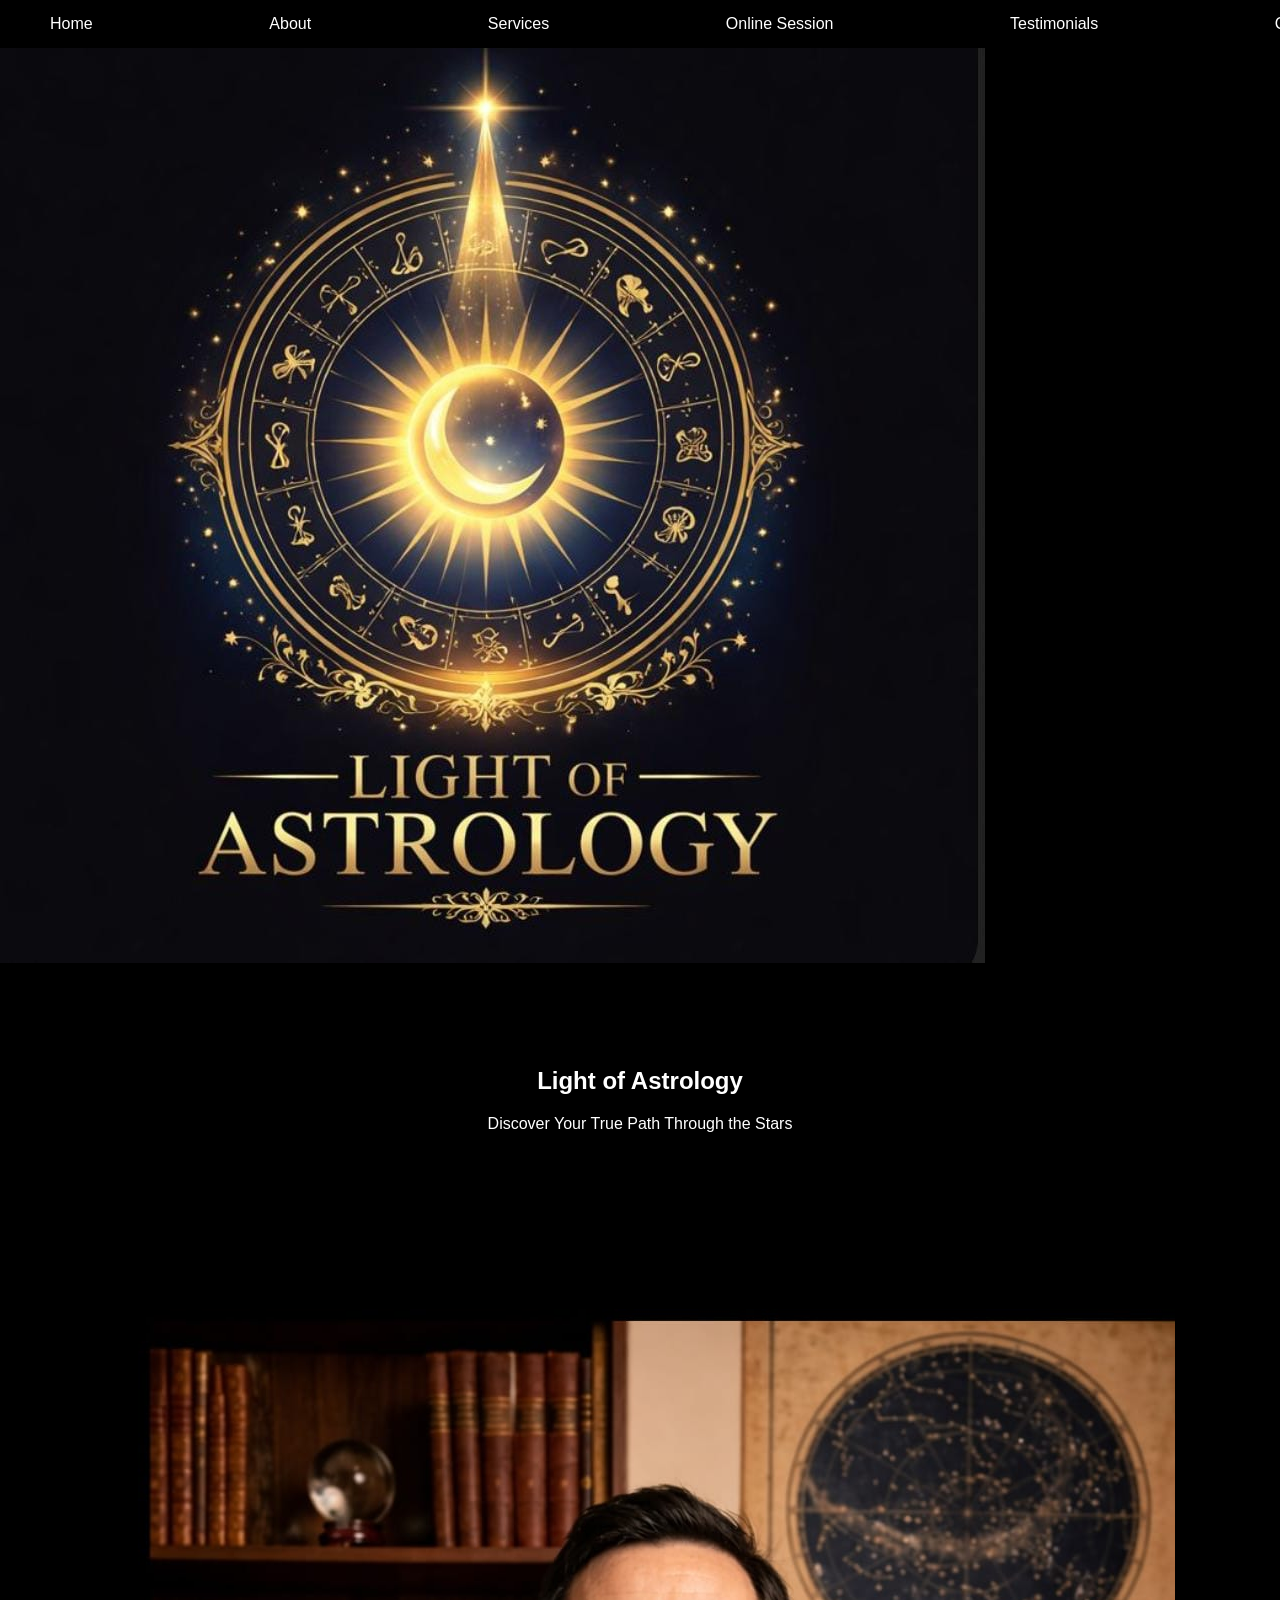
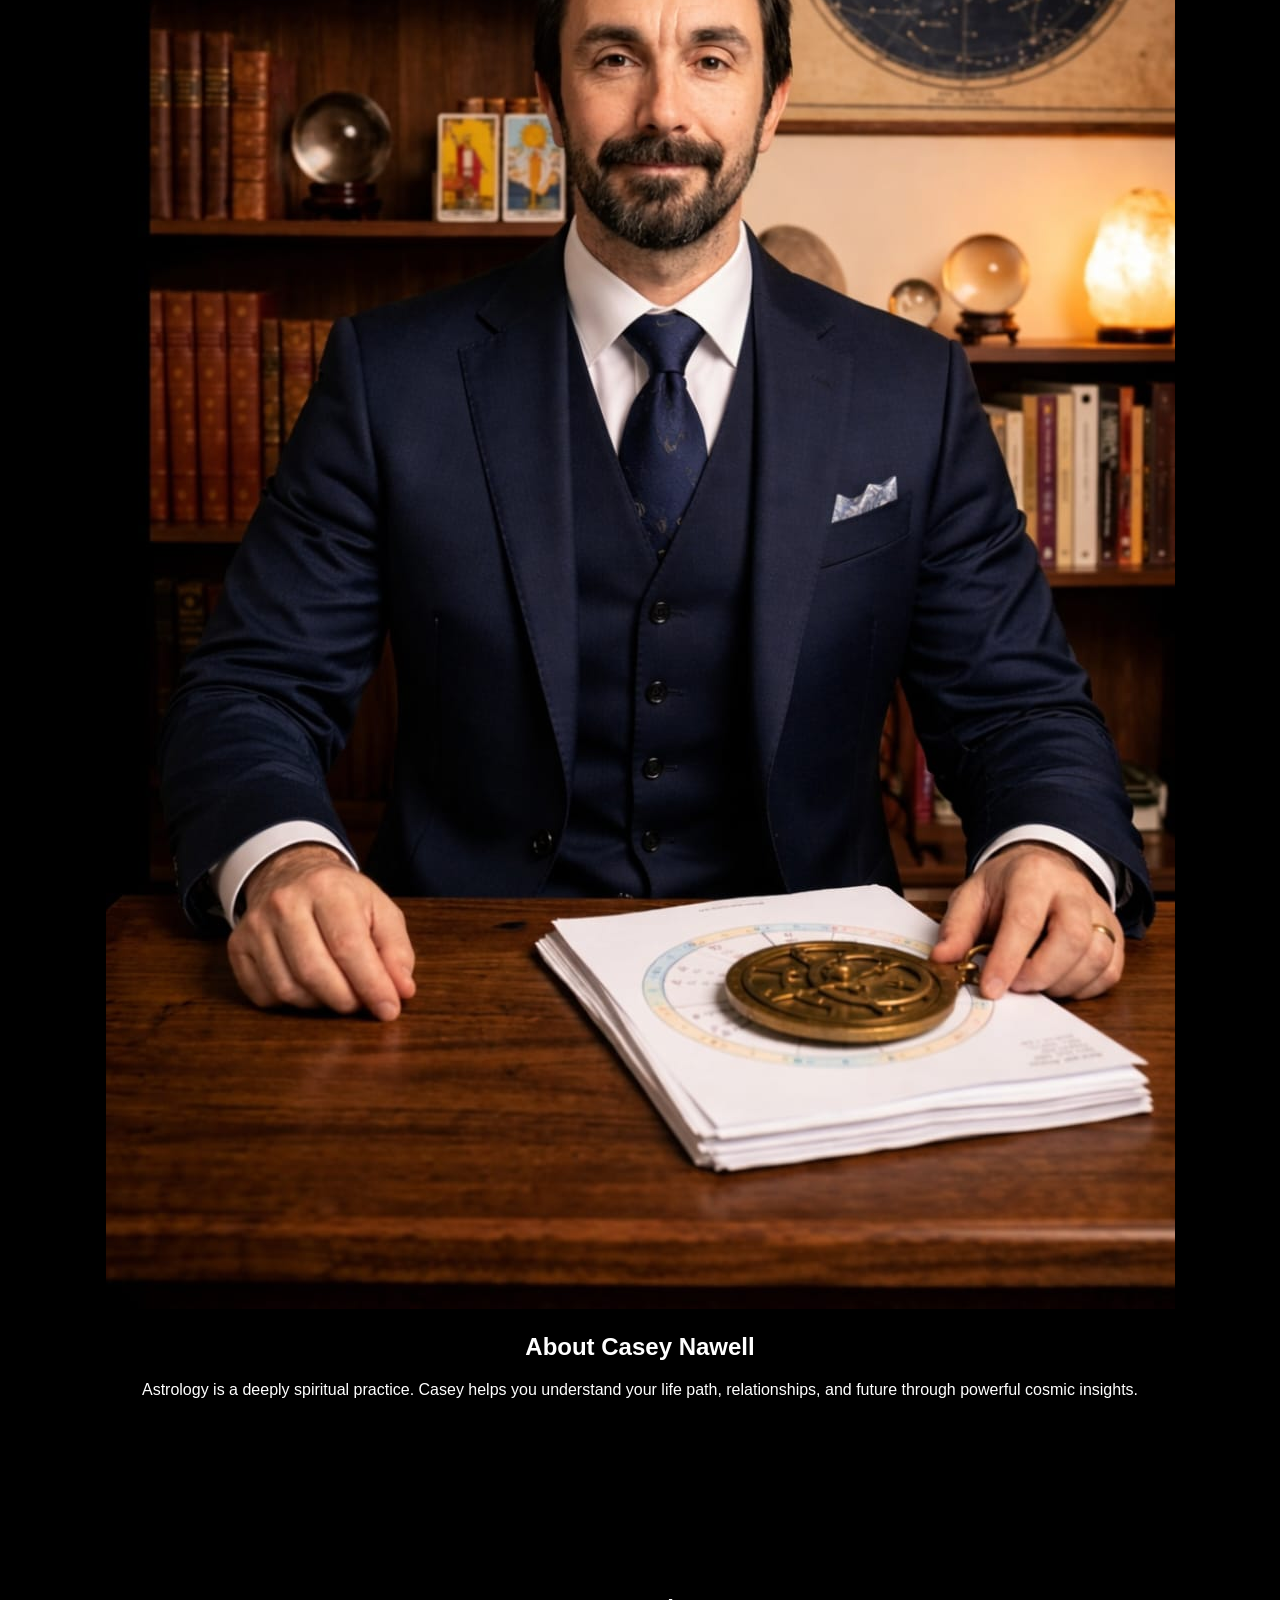
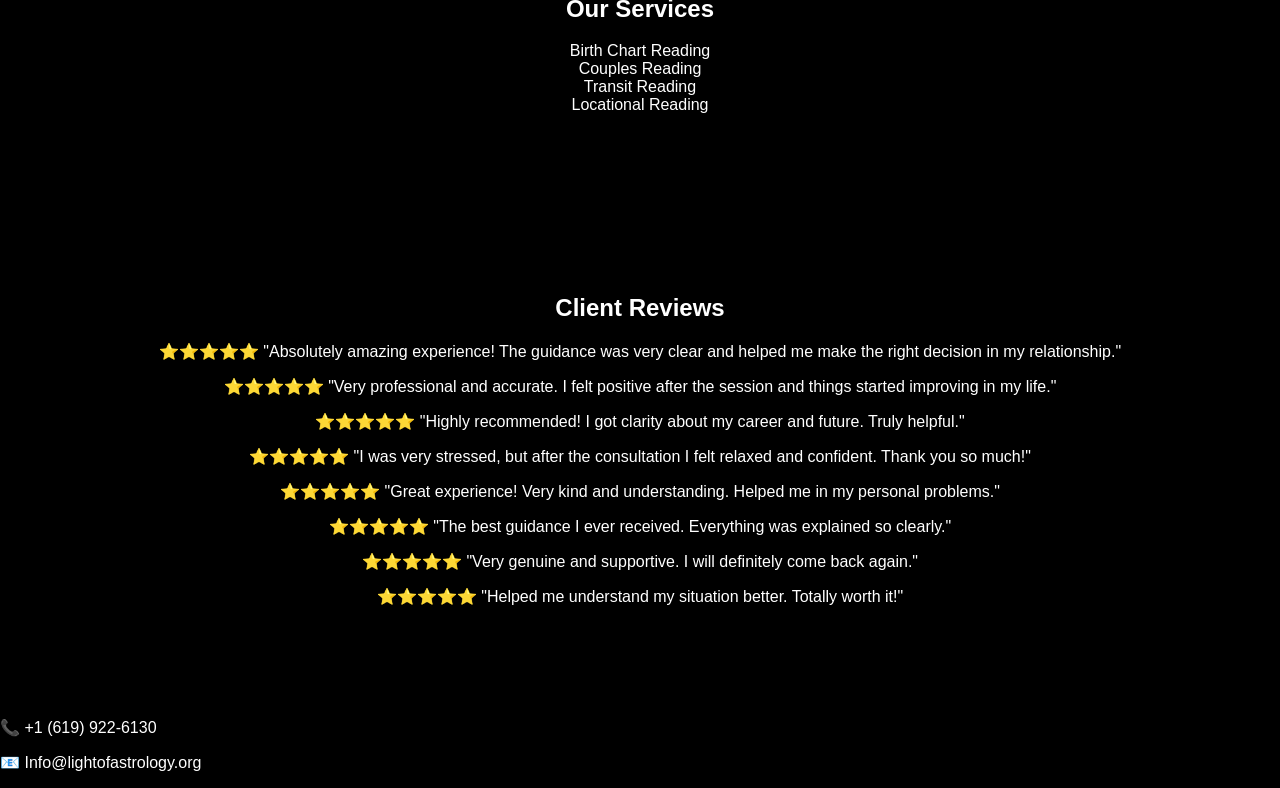
<file: index.html>
<!DOCTYPE html>
<html lang="en">
<head>
<meta charset="UTF-8">
    <meta name="viewport" content="width=device-width, initial-scale=1.0">
<title>Light of Astrology</title>
<link rel="stylesheet" href="style.css">
</head>

<body>

<header>
    <img src="logo.jpg" class="logo">
    <nav>
        <a href="index.html">Home</a>
        <a href="about.html">About</a>
        <a href="services.html">Services</a>
        <a href="session.html">Online Session</a>
        <a href="testimonials.html">Testimonials</a>
        <a href="contact.html">Contact</a>
    </nav>
</header>

<section class="hero">
    <h1>Light of Astrology</h1>
    <p>Discover Your True Path Through the Stars</p>
</section>

<section class="about">
    <img src="casey.jpg">
    <div>
        <h2>About Casey Nawell</h2>
        <p>Astrology is a deeply spiritual practice. Casey helps you understand your life path, relationships, and future through powerful cosmic insights.</p>
    </div>
</section>

<section class="services">
    <h2>Our Services</h2>
    <div class="cards">
        <div>Birth Chart Reading</div>
        <div>Couples Reading</div>
        <div>Transit Reading</div>
        <div>Locational Reading</div>
    </div>
</section>
    <section class="testimonials">
  <h2>Client Reviews</h2>

  <p>⭐️⭐️⭐️⭐️⭐️  
  "Absolutely amazing experience! The guidance was very clear and helped me make the right decision in my relationship."</p>

  <p>⭐️⭐️⭐️⭐️⭐️  
  "Very professional and accurate. I felt positive after the session and things started improving in my life."</p>

  <p>⭐️⭐️⭐️⭐️⭐️  
  "Highly recommended! I got clarity about my career and future. Truly helpful."</p>

  <p>⭐️⭐️⭐️⭐️⭐️  
  "I was very stressed, but after the consultation I felt relaxed and confident. Thank you so much!"</p>

  <p>⭐️⭐️⭐️⭐️⭐️  
  "Great experience! Very kind and understanding. Helped me in my personal problems."</p>

  <p>⭐️⭐️⭐️⭐️⭐️  
  "The best guidance I ever received. Everything was explained so clearly."</p>

  <p>⭐️⭐️⭐️⭐️⭐️  
  "Very genuine and supportive. I will definitely come back again."</p>

  <p>⭐️⭐️⭐️⭐️⭐️  
  "Helped me understand my situation better. Totally worth it!"</p>

</section>

<footer>
    <p>📞 +1 (619) 922-6130</p>
    <p>📧 Info@lightofastrology.org</p>
</footer>

</body>
</html>
</file>
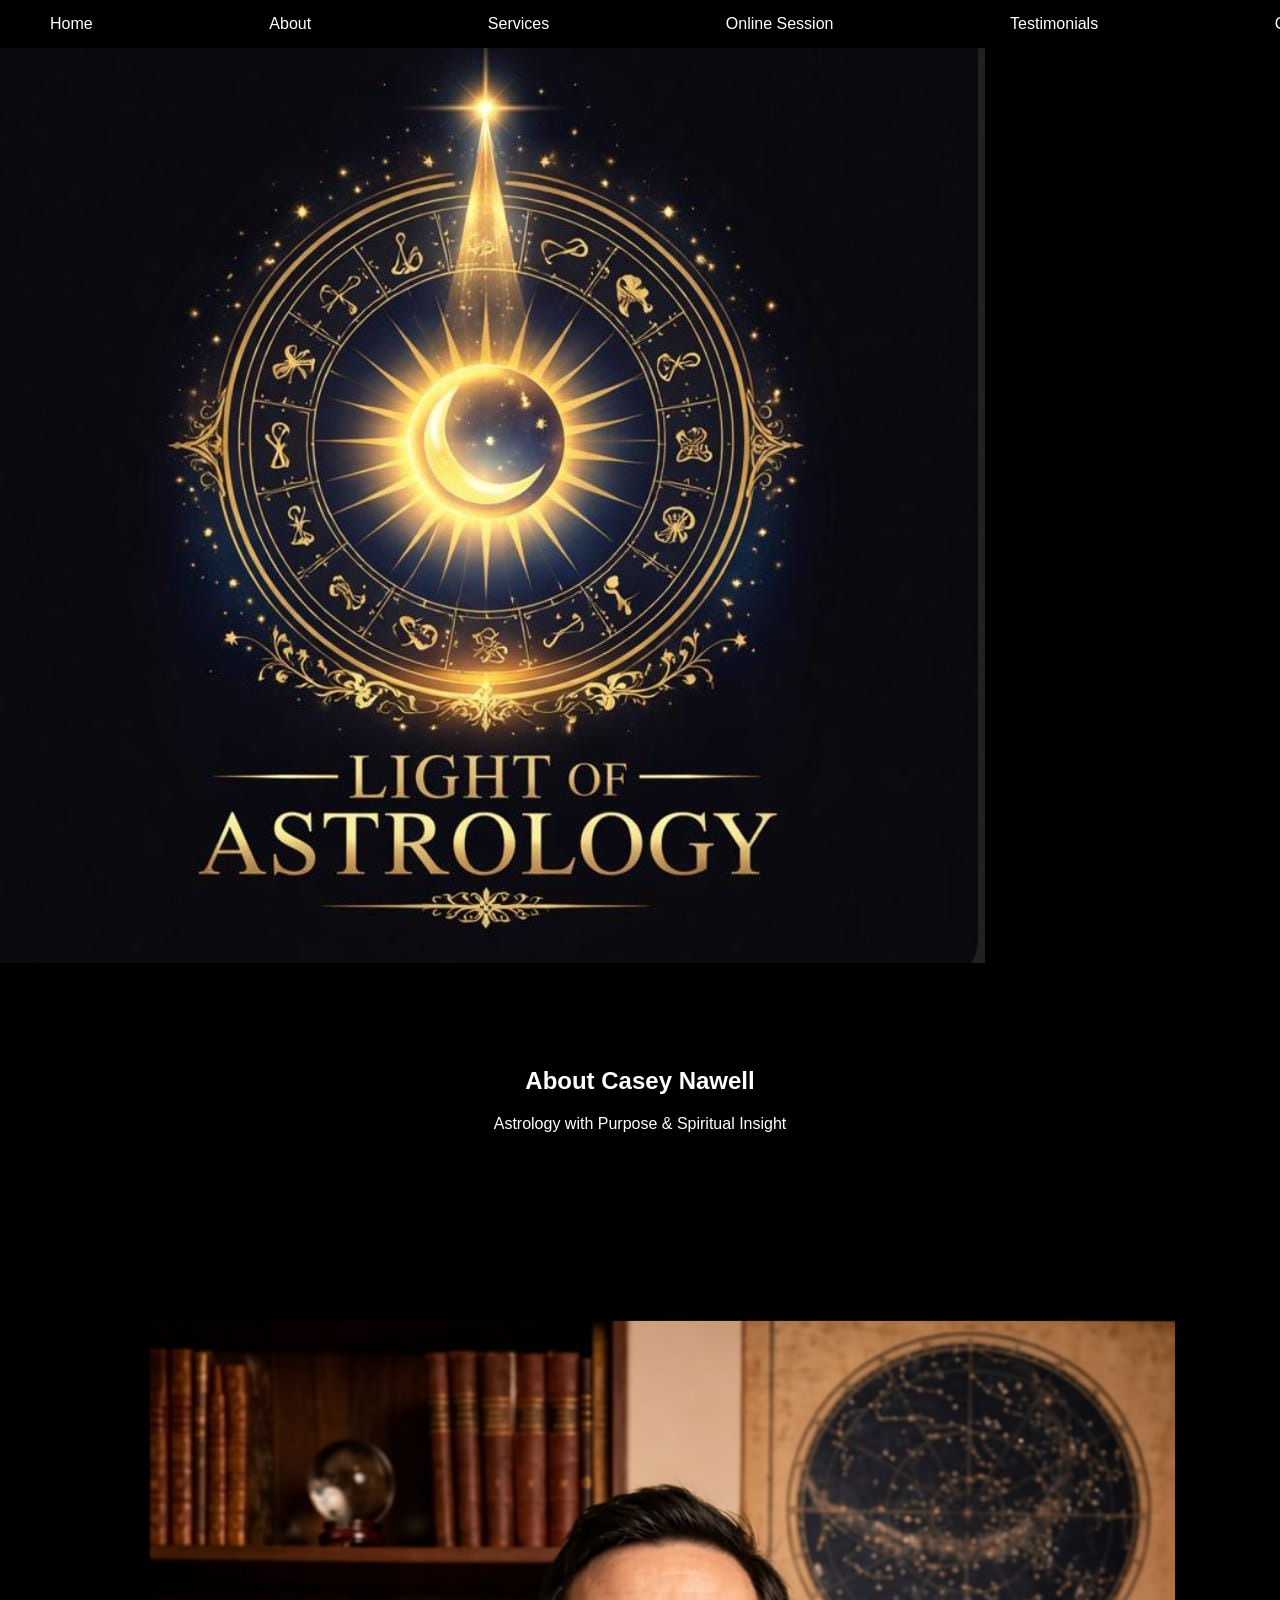
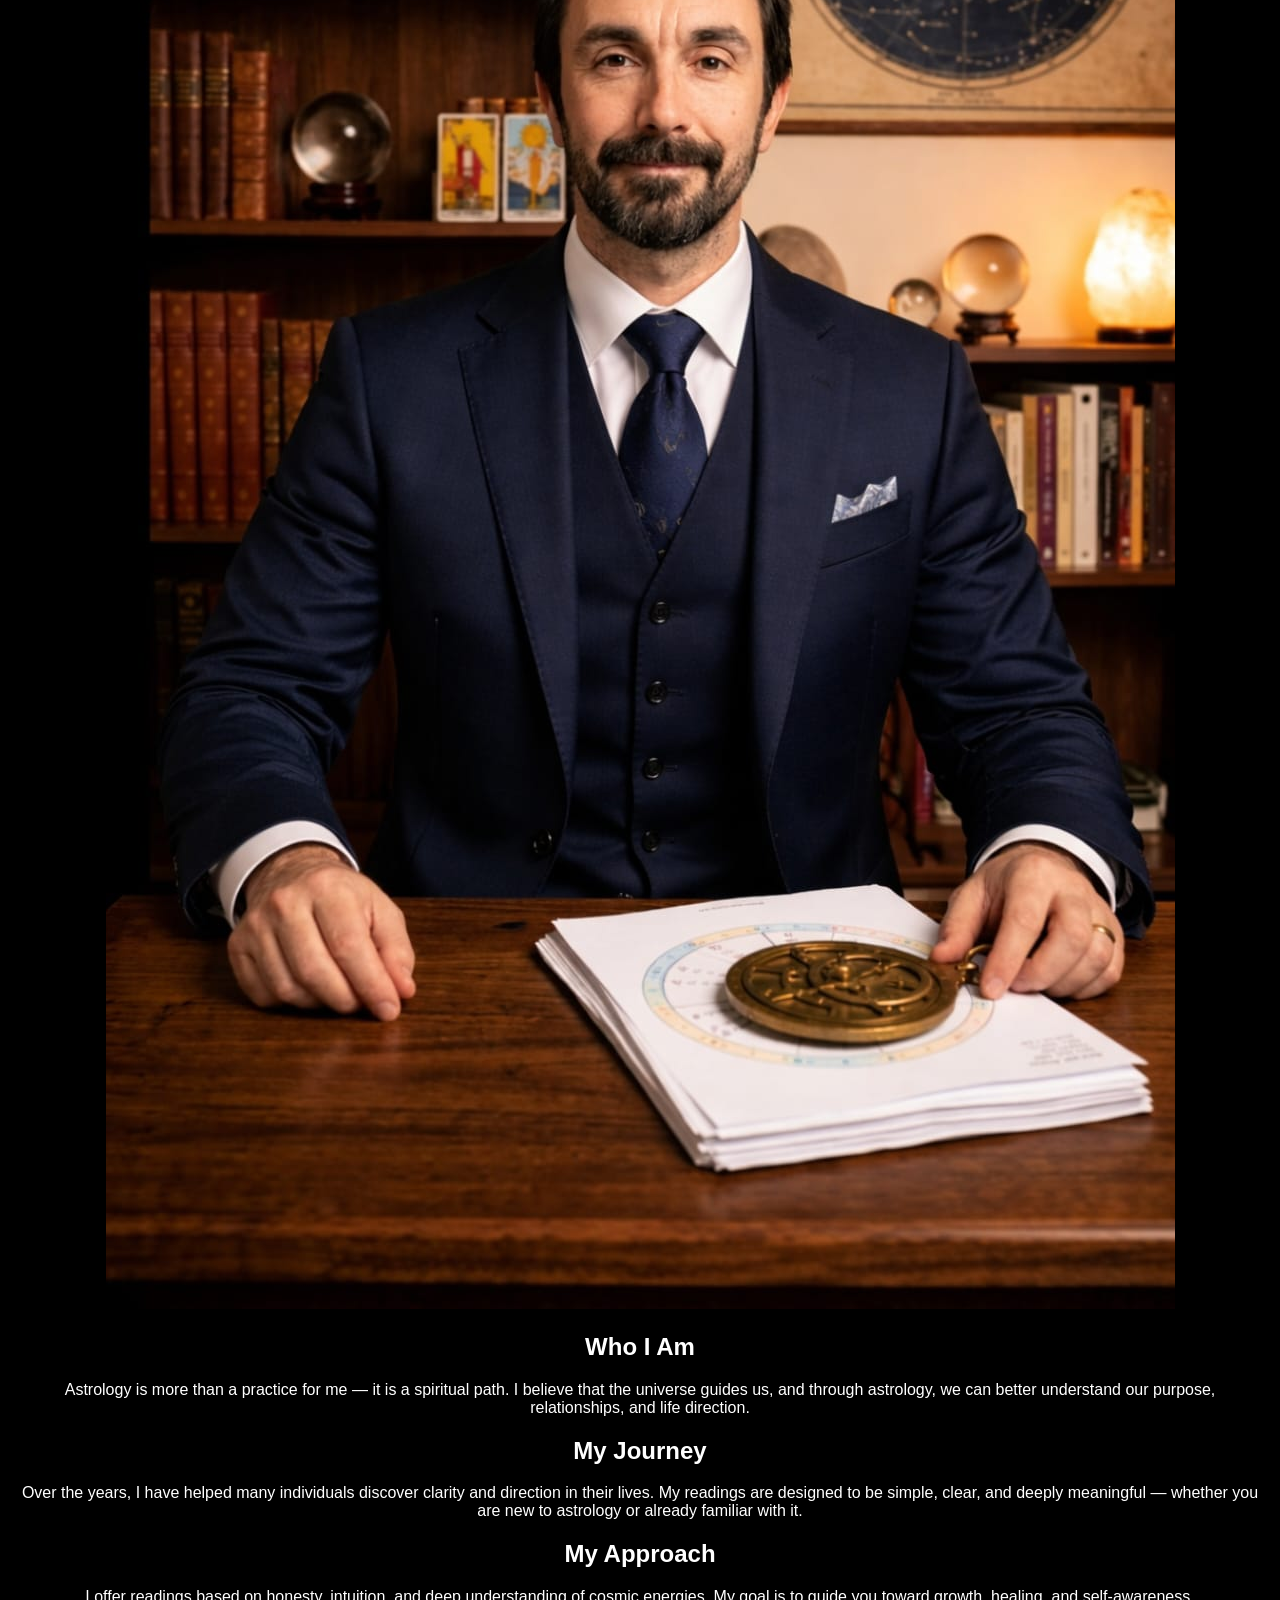
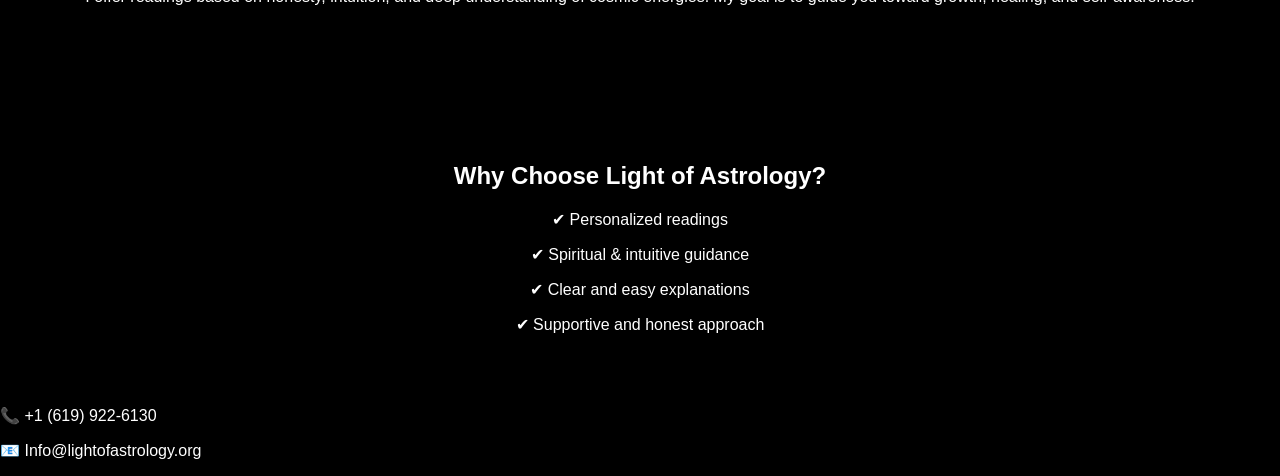
<file: about.html>
<!DOCTYPE html>
<html lang="en">
<head>
<meta charset="UTF-8">
<title>About - Light of Astrology</title>
<link rel="stylesheet" href="style.css">
</head>

<body>

<header>
    <img src="logo.jpg" class="logo">
    <nav>
        <a href="index.html">Home</a>
        <a href="about.html">About</a>
        <a href="services.html">Services</a>
        <a href="session.html">Online Session</a>
        <a href="testimonials.html">Testimonials</a>
        <a href="contact.html">Contact</a>
    </nav>
</header>

<section class="hero">
    <h1>About Casey Nawell</h1>
    <p>Astrology with Purpose & Spiritual Insight</p>
</section>

<section class="about">

    <img src="casey.jpg">

    <div>
        <h2>Who I Am</h2>
        <p>
        Astrology is more than a practice for me — it is a spiritual path.  
        I believe that the universe guides us, and through astrology, we can better understand our purpose, relationships, and life direction.
        </p>

        <h2>My Journey</h2>
        <p>
        Over the years, I have helped many individuals discover clarity and direction in their lives.  
        My readings are designed to be simple, clear, and deeply meaningful — whether you are new to astrology or already familiar with it.
        </p>

        <h2>My Approach</h2>
        <p>
        I offer readings based on honesty, intuition, and deep understanding of cosmic energies.  
        My goal is to guide you toward growth, healing, and self-awareness.
        </p>
    </div>

</section>

<section style="text-align:center; padding:40px;">
    <h2>Why Choose Light of Astrology?</h2>
    <p>✔ Personalized readings</p>
    <p>✔ Spiritual & intuitive guidance</p>
    <p>✔ Clear and easy explanations</p>
    <p>✔ Supportive and honest approach</p>
</section>

<footer>
    <p>📞 +1 (619) 922-6130</p>
    <p>📧 Info@lightofastrology.org</p>
</footer>

</body>
</html>
</file>
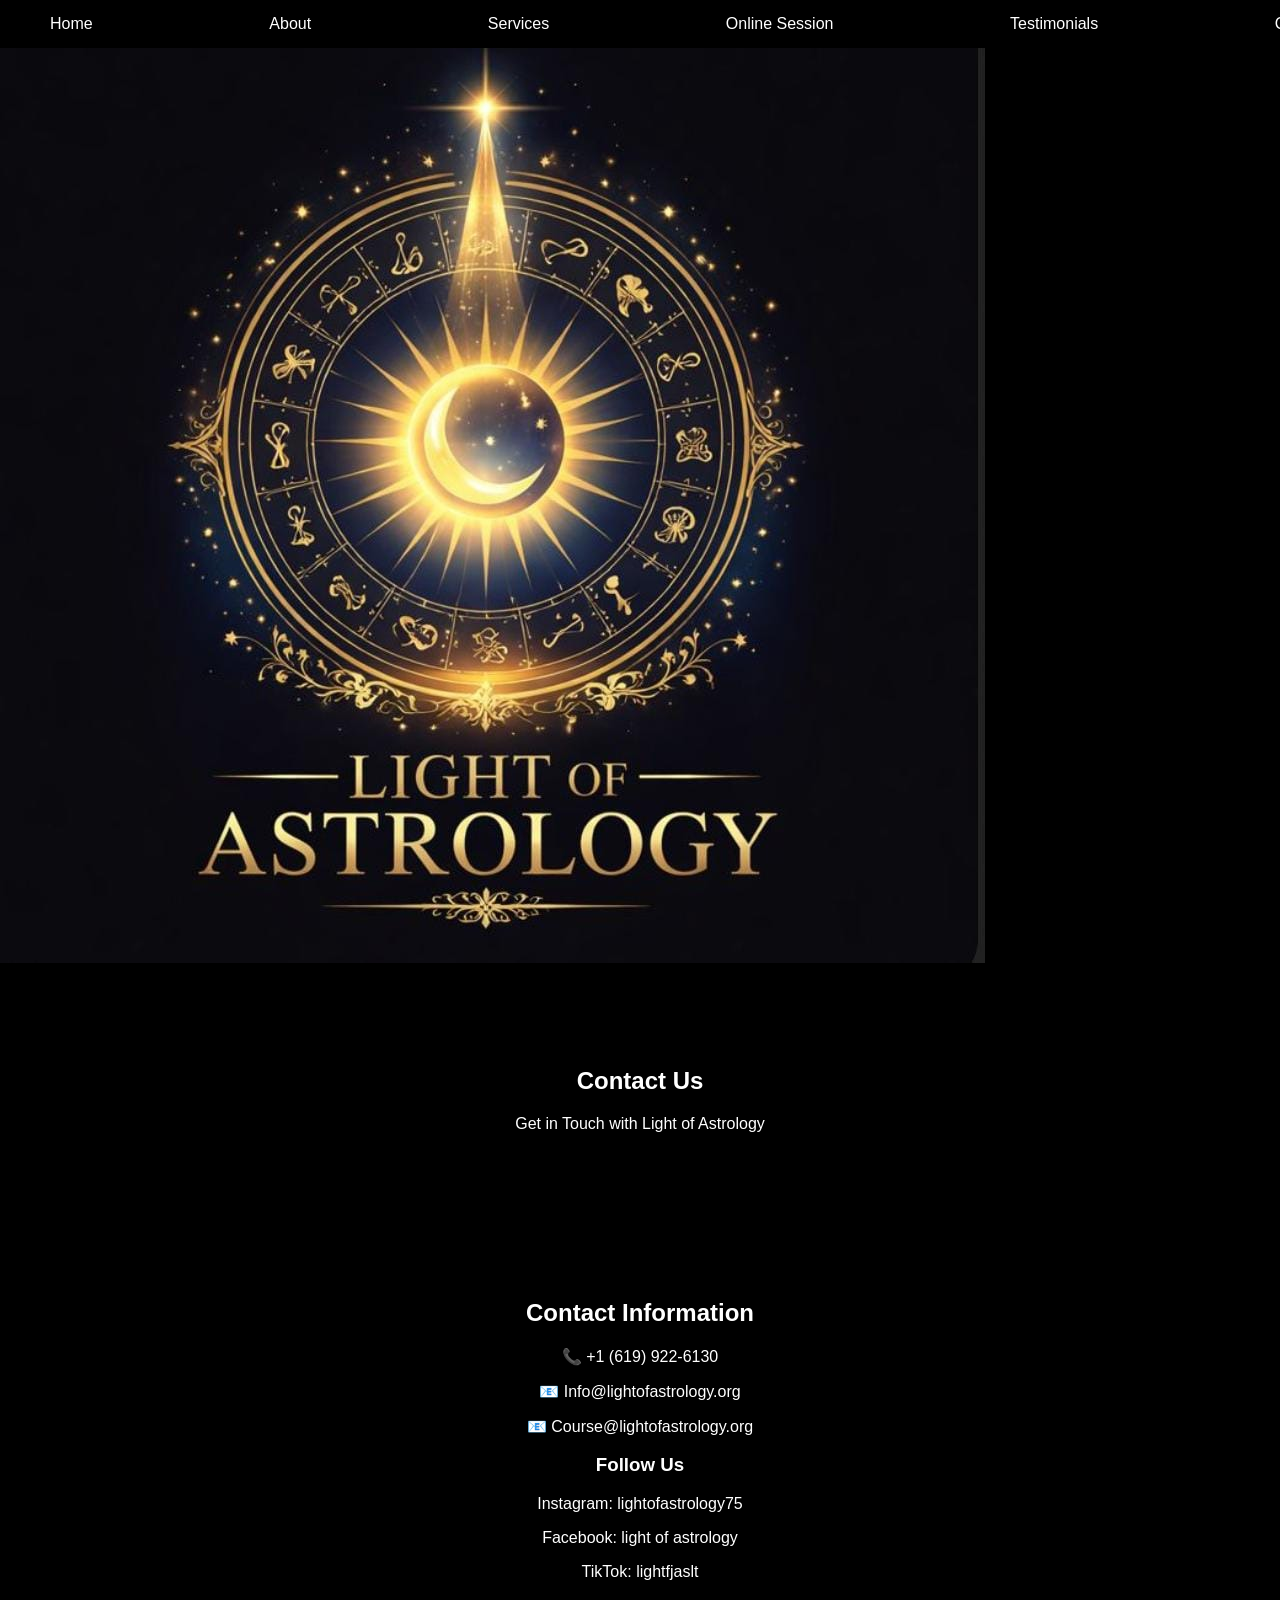
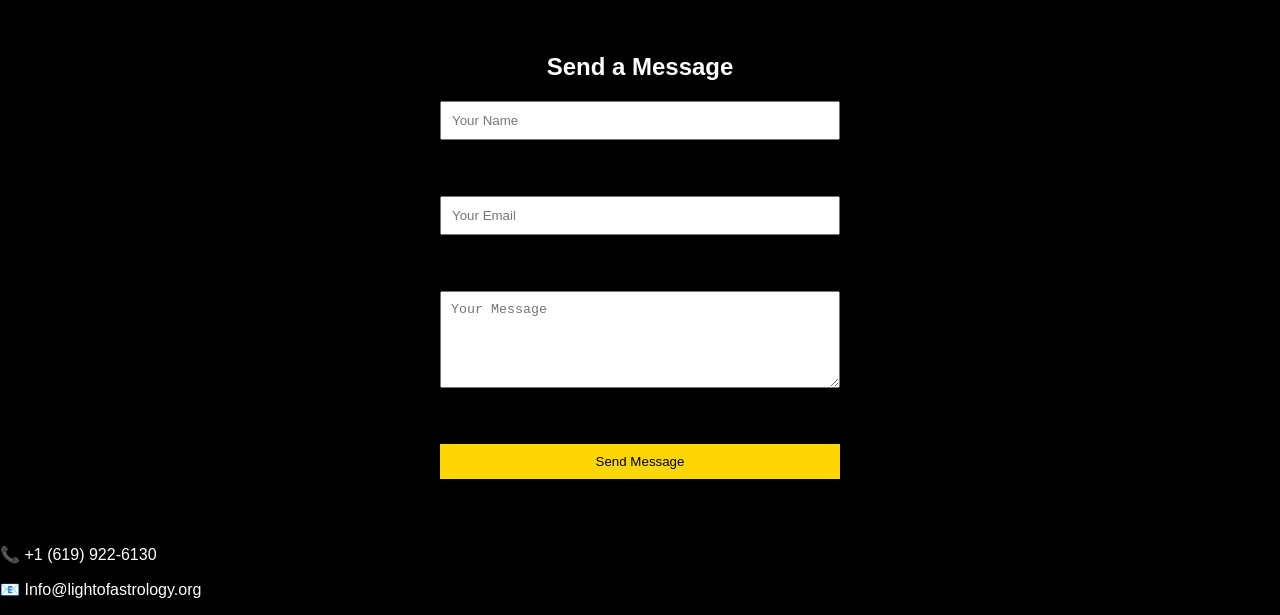
<file: contact.html>
<!DOCTYPE html>
<html lang="en">
<head>
<meta charset="UTF-8">
<title>Contact - Light of Astrology</title>
<link rel="stylesheet" href="style.css">
</head>

<body>

<header>
    <img src="logo.jpg" class="logo">
    <nav>
        <a href="index.html">Home</a>
        <a href="about.html">About</a>
        <a href="services.html">Services</a>
        <a href="session.html">Online Session</a>
        <a href="testimonials.html">Testimonials</a>
        <a href="contact.html">Contact</a>
    </nav>
</header>

<section class="hero">
    <h1>Contact Us</h1>
    <p>Get in Touch with Light of Astrology</p>
</section>

<section style="padding:50px; text-align:center;">

    <h2>Contact Information</h2>
    <p>📞 +1 (619) 922-6130</p>
    <p>📧 Info@lightofastrology.org</p>
    <p>📧 Course@lightofastrology.org</p>

    <h3>Follow Us</h3>
    <p>Instagram: lightofastrology75</p>
    <p>Facebook: light of astrology</p>
    <p>TikTok: lightfjaslt</p>

    <br><br>

    <h2>Send a Message</h2>

    <form>
        <input type="text" placeholder="Your Name" required><br><br>
        <input type="email" placeholder="Your Email" required><br><br>
        <textarea placeholder="Your Message" rows="5" required></textarea><br><br>
        <button type="submit">Send Message</button>
    </form>

</section>

<footer>
    <p>📞 +1 (619) 922-6130</p>
    <p>📧 Info@lightofastrology.org</p>
</footer>

</body>
</html>
</file>
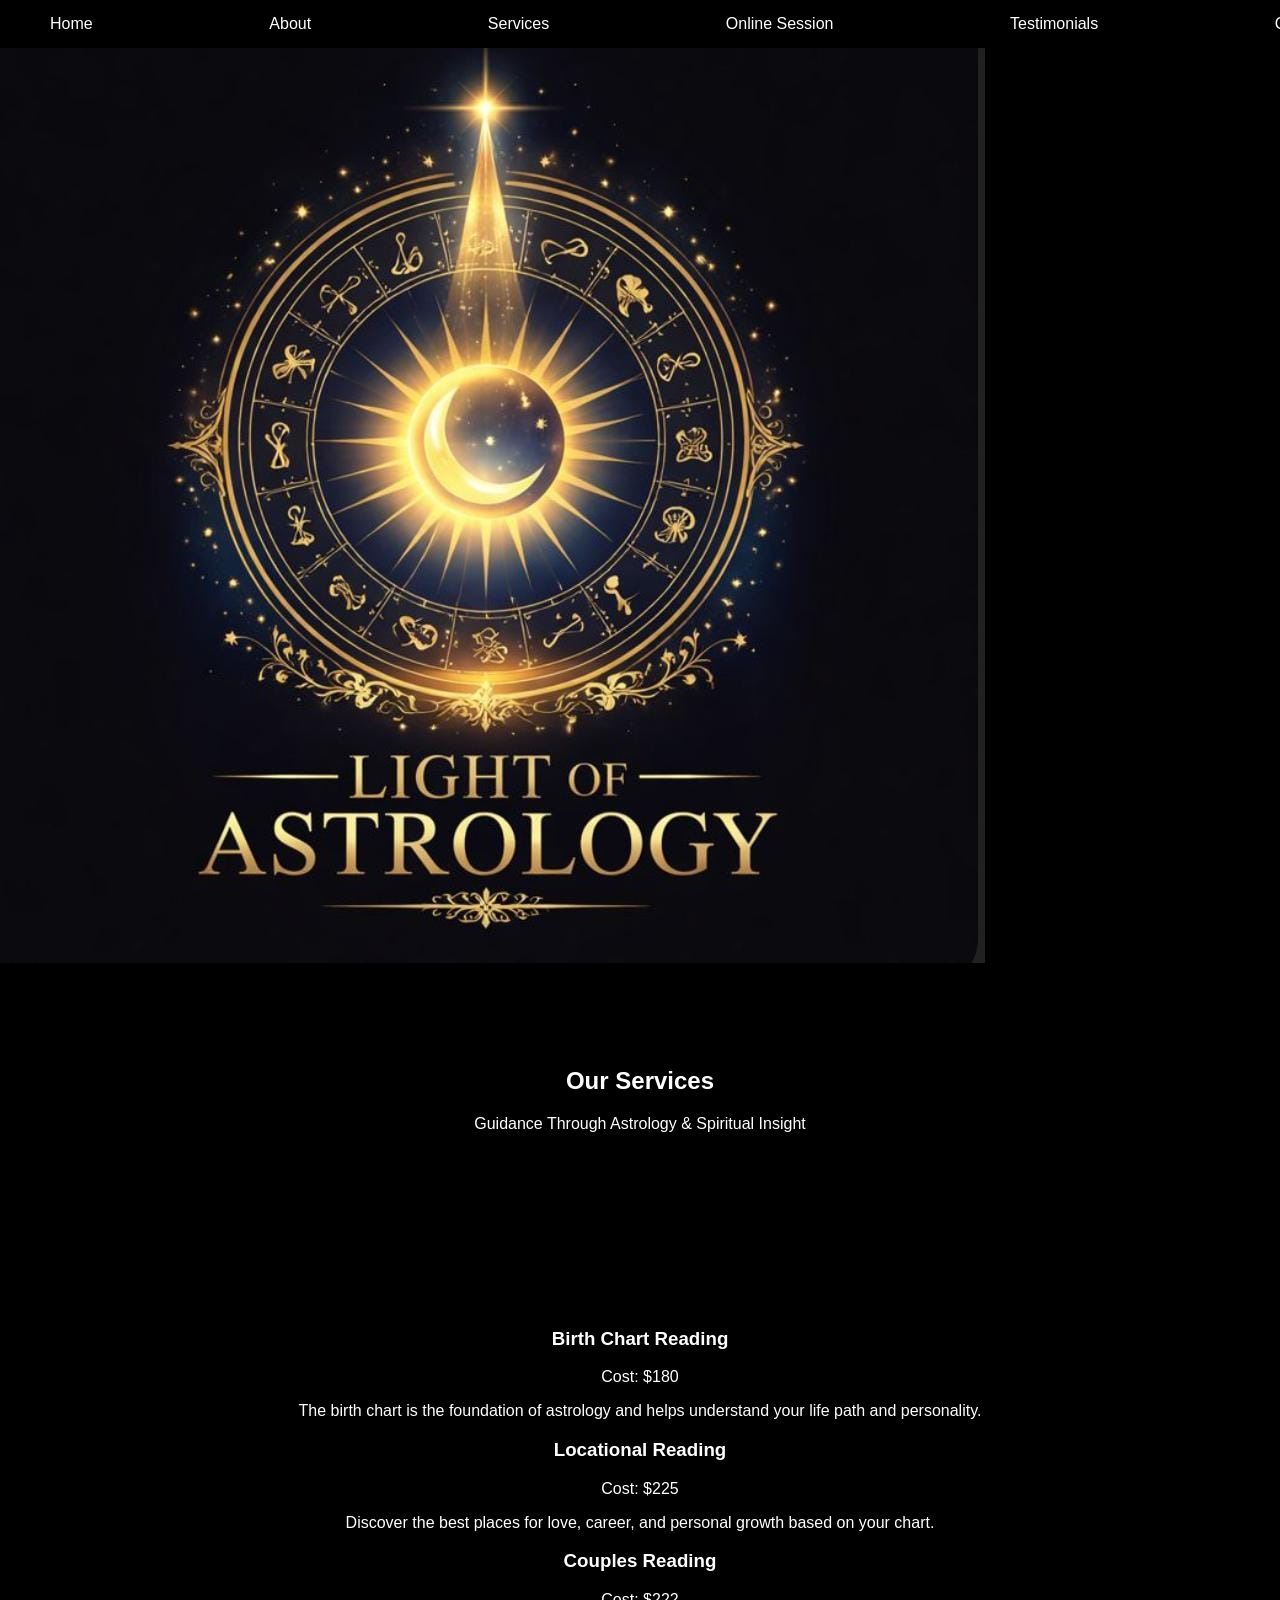
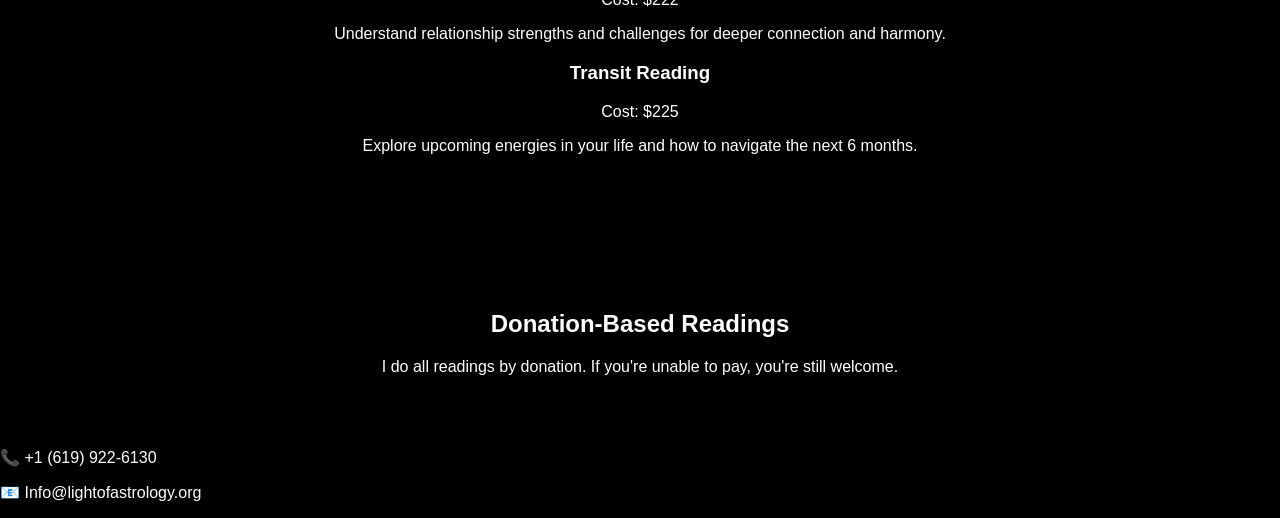
<file: services.html>
<!DOCTYPE html>
<html lang="en">
<head>
<meta charset="UTF-8">
<title>Services - Light of Astrology</title>
<link rel="stylesheet" href="style.css">
</head>

<body>

<header>
    <img src="logo.jpg" class="logo">
    <nav>
        <a href="index.html">Home</a>
        <a href="about.html">About</a>
        <a href="services.html">Services</a>
        <a href="session.html">Online Session</a>
        <a href="testimonials.html">Testimonials</a>
        <a href="contact.html">Contact</a>
    </nav>
</header>

<section class="hero">
    <h1>Our Services</h1>
    <p>Guidance Through Astrology & Spiritual Insight</p>
</section>

<section class="services">

    <div class="cards">

        <div>
            <h3>Birth Chart Reading</h3>
            <p>Cost: $180</p>
            <p>The birth chart is the foundation of astrology and helps understand your life path and personality.</p>
        </div>

        <div>
            <h3>Locational Reading</h3>
            <p>Cost: $225</p>
            <p>Discover the best places for love, career, and personal growth based on your chart.</p>
        </div>

        <div>
            <h3>Couples Reading</h3>
            <p>Cost: $222</p>
            <p>Understand relationship strengths and challenges for deeper connection and harmony.</p>
        </div>

        <div>
            <h3>Transit Reading</h3>
            <p>Cost: $225</p>
            <p>Explore upcoming energies in your life and how to navigate the next 6 months.</p>
        </div>

    </div>

</section>

<section style="text-align:center; padding:40px;">
    <h2>Donation-Based Readings</h2>
    <p>I do all readings by donation. If you're unable to pay, you're still welcome.</p>
</section>

<footer>
    <p>📞 +1 (619) 922-6130</p>
    <p>📧 Info@lightofastrology.org</p>
</footer>

</body>
</html>
</file>
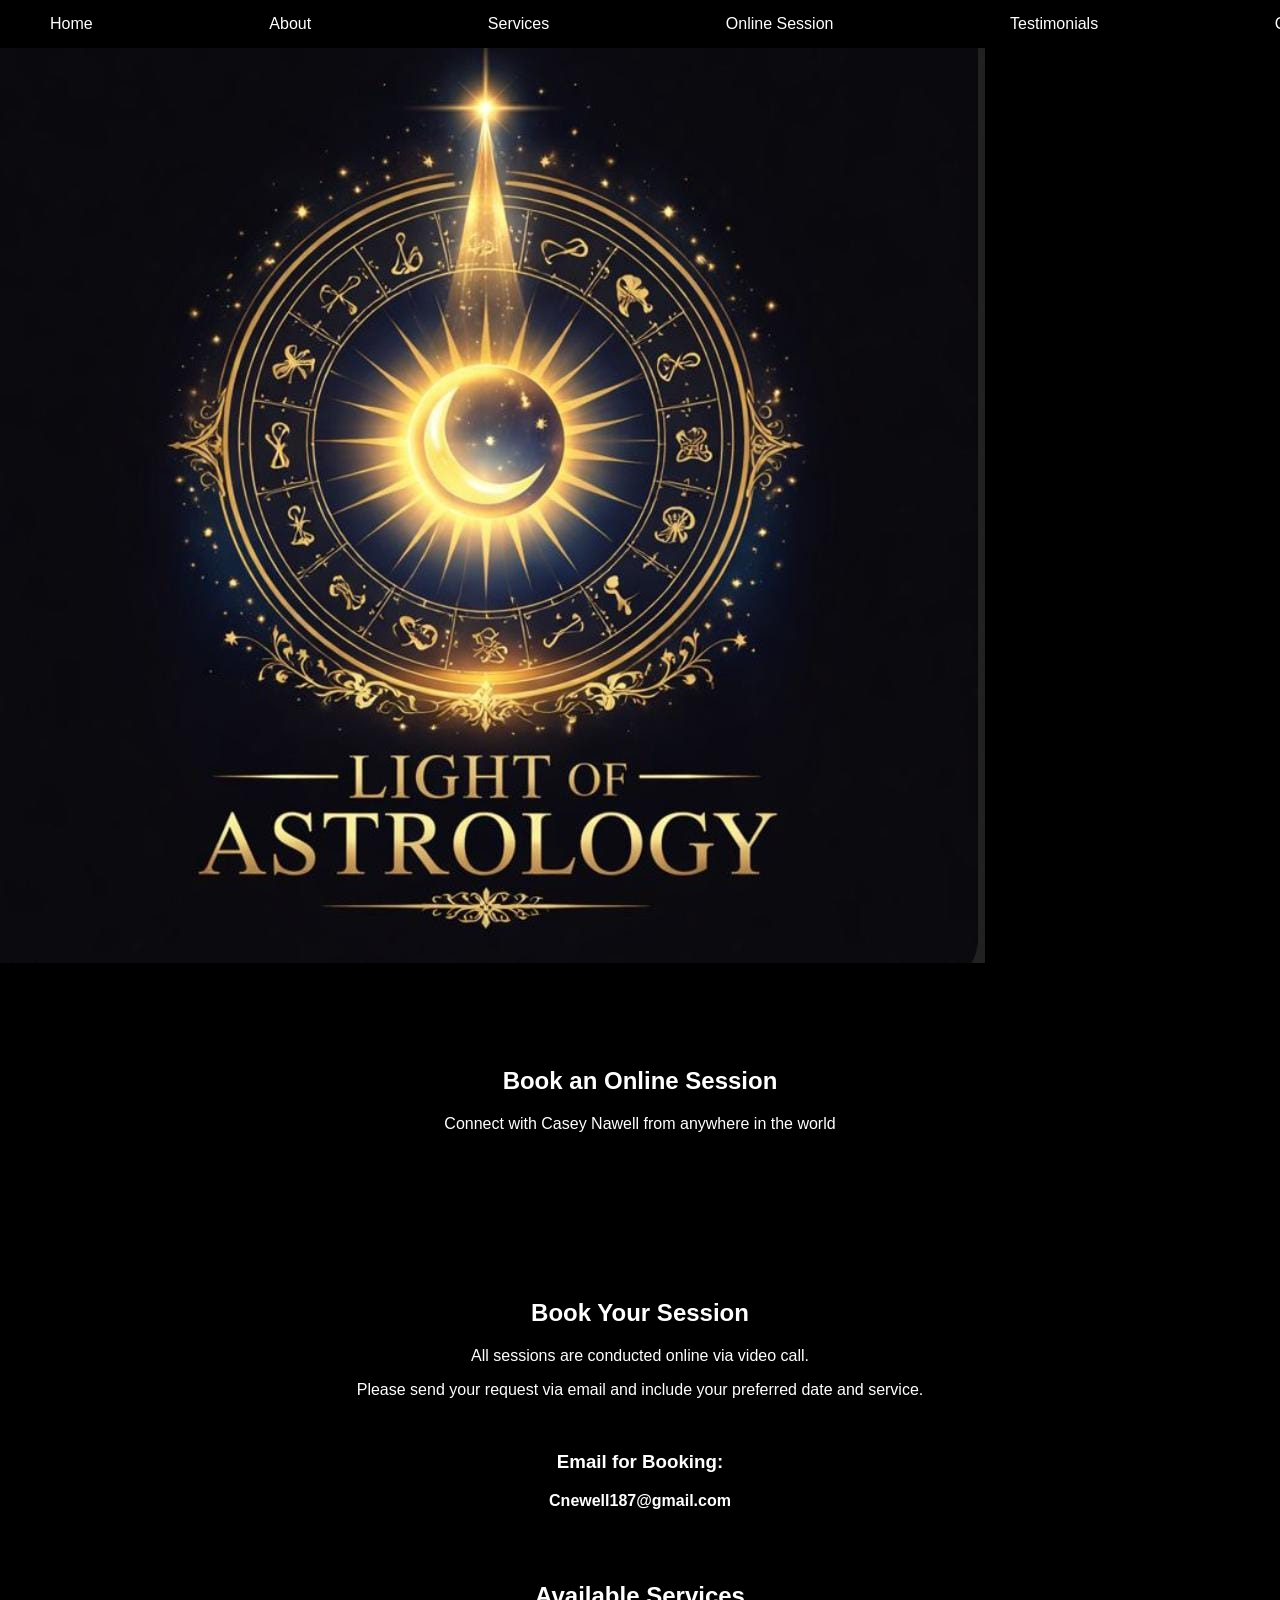
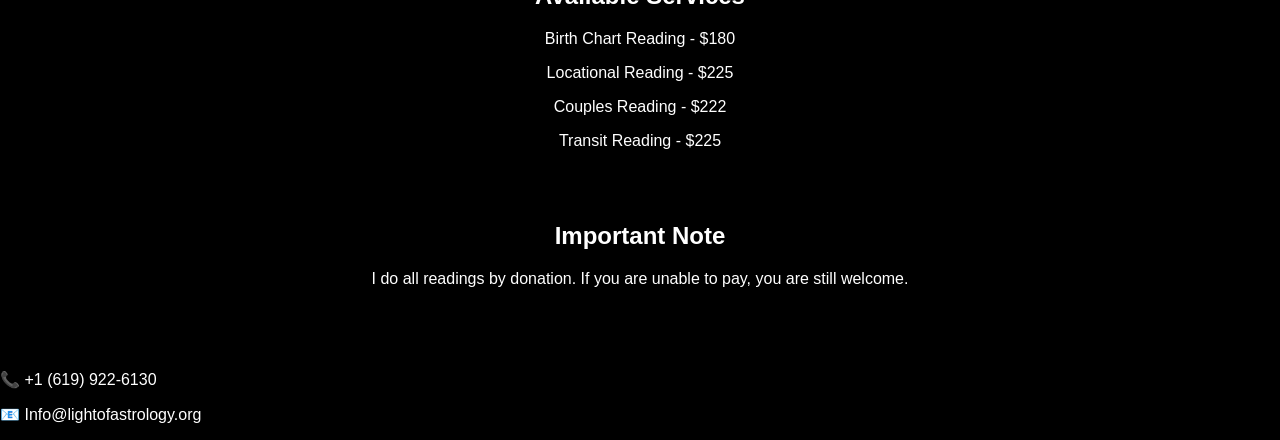
<file: session.html>
<!DOCTYPE html>
<html lang="en">
<head>
<meta charset="UTF-8">
<title>Online Session - Light of Astrology</title>
<link rel="stylesheet" href="style.css">
</head>

<body>

<header>
    <img src="logo.jpg" class="logo">
    <nav>
        <a href="index.html">Home</a>
        <a href="about.html">About</a>
        <a href="services.html">Services</a>
        <a href="session.html">Online Session</a>
        <a href="testimonials.html">Testimonials</a>
        <a href="contact.html">Contact</a>
    </nav>
</header>

<section class="hero">
    <h1>Book an Online Session</h1>
    <p>Connect with Casey Nawell from anywhere in the world</p>
</section>

<section style="text-align:center; padding:50px;">

    <h2>Book Your Session</h2>
    <p>All sessions are conducted online via video call.</p>
    <p>Please send your request via email and include your preferred date and service.</p>

    <br>

    <h3>Email for Booking:</h3>
    <p><strong>Cnewell187@gmail.com</strong></p>

    <br><br>

    <h2>Available Services</h2>
    <p>Birth Chart Reading - $180</p>
    <p>Locational Reading - $225</p>
    <p>Couples Reading - $222</p>
    <p>Transit Reading - $225</p>

    <br><br>

    <h2>Important Note</h2>
    <p>I do all readings by donation. If you are unable to pay, you are still welcome.</p>

</section>

<footer>
    <p>📞 +1 (619) 922-6130</p>
    <p>📧 Info@lightofastrology.org</p>
</footer>

</body>
</html>
</file>
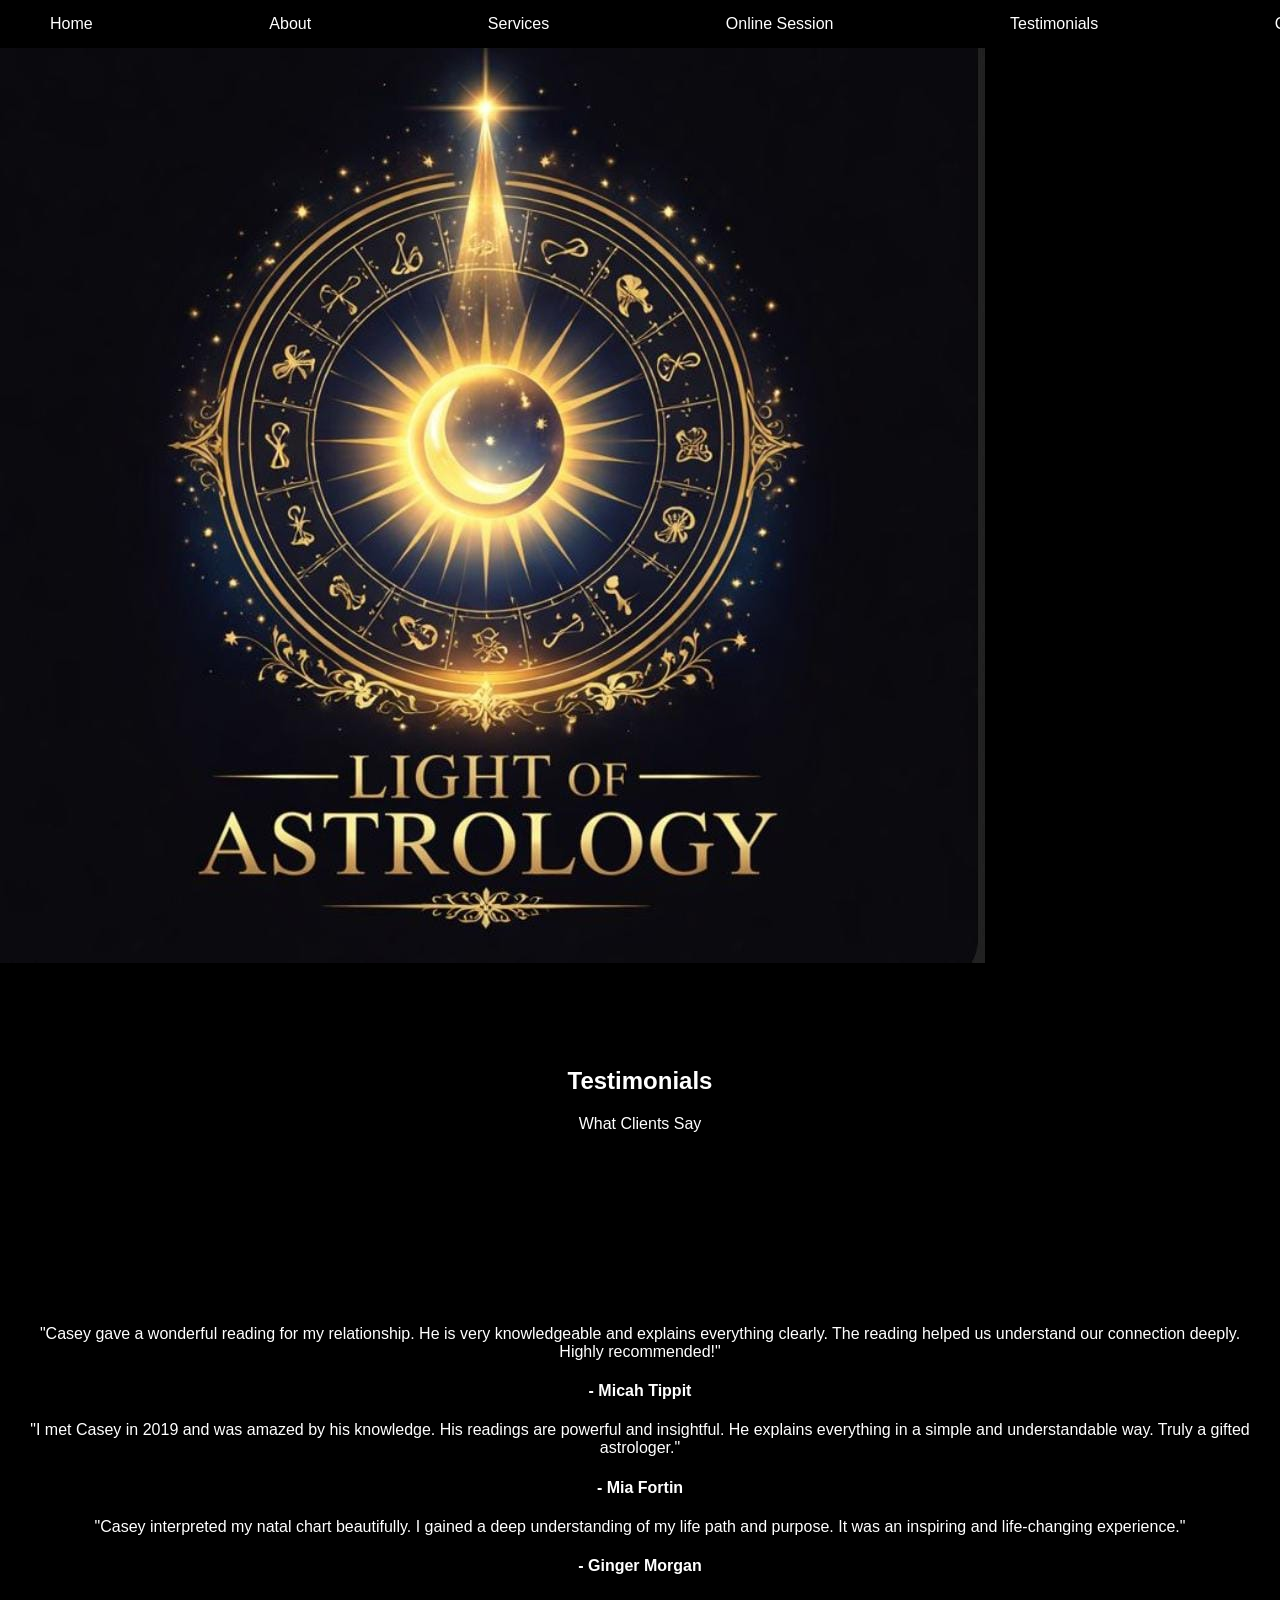
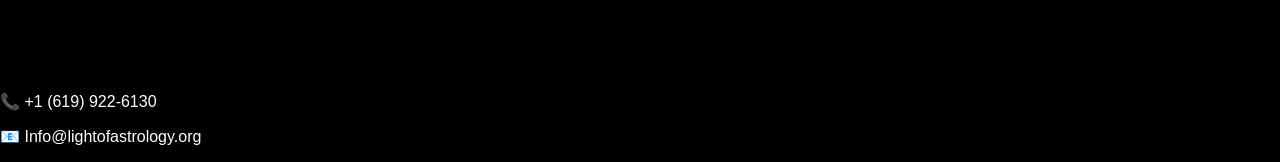
<file: testimonials.html>
<!DOCTYPE html>
<html lang="en">
<head>
<meta charset="UTF-8">
<title>Testimonials - Light of Astrology</title>
<link rel="stylesheet" href="style.css">
</head>

<body>

<header>
    <img src="logo.jpg" class="logo">
    <nav>
        <a href="index.html">Home</a>
        <a href="about.html">About</a>
        <a href="services.html">Services</a>
        <a href="session.html">Online Session</a>
        <a href="testimonials.html">Testimonials</a>
        <a href="contact.html">Contact</a>
    </nav>
</header>

<section class="hero">
    <h1>Testimonials</h1>
    <p>What Clients Say</p>
</section>

<section class="services">

<div class="cards">

<div>
<p>"Casey gave a wonderful reading for my relationship. He is very knowledgeable and explains everything clearly. The reading helped us understand our connection deeply. Highly recommended!"</p>
<h4>- Micah Tippit</h4>
</div>

<div>
<p>"I met Casey in 2019 and was amazed by his knowledge. His readings are powerful and insightful. He explains everything in a simple and understandable way. Truly a gifted astrologer."</p>
<h4>- Mia Fortin</h4>
</div>

<div>
<p>"Casey interpreted my natal chart beautifully. I gained a deep understanding of my life path and purpose. It was an inspiring and life-changing experience."</p>
<h4>- Ginger Morgan</h4>
</div>

</div>

</section>

<footer>
    <p>📞 +1 (619) 922-6130</p>
    <p>📧 Info@lightofastrology.org</p>
</footer>

</body>
</html>
</file>
<file: style.css>
body {
  margin: 0;
  font-family: Arial;
  background: black;
  color: white;
}

/* NAVBAR */
nav {
  display: flex;
  justify-content: space-between;
  padding: 15px 50px;
  background: black;
  position: fixed;
  width: 100%;
  top: 0;
}

nav h2 {
  color: gold;
}

nav ul {
  list-style: none;
  display: flex;
  gap: 20px;
}

nav a {
  color: white;
  text-decoration: none;
}

/* SLIDER */
.slider {
  height: 100vh;
  overflow: hidden;
}

.slides {
  display: flex;
  width: 500%;
  animation: slide 20s infinite;
}

.slides img {
  width: 100%;
  height: 100vh;
  object-fit: cover;
}

/* OVERLAY */
.overlay {
  position: absolute;
  top: 50%;
  left: 50%;
  transform: translate(-50%, -50%);
  text-align: center;
}

.overlay h1 {
  font-size: 50px;
  color: gold;
}

.btn {
  background: gold;
  padding: 10px 20px;
  text-decoration: none;
  color: black;
}

/* SECTIONS */
section {
  padding: 80px 20px;
  text-align: center;
}

/* SERVICES GRID */
.grid {
  display: grid;
  grid-template-columns: repeat(auto-fit, minmax(200px,1fr));
  gap: 20px;
}

.grid div {
  background: #111;
  padding: 20px;
  border: 1px solid gold;
}

/* FORM */
form {
  display: flex;
  flex-direction: column;
  gap: 10px;
  max-width: 400px;
  margin: auto;
}

input, textarea {
  padding: 10px;
}

button {
  background: gold;
  padding: 10px;
  border: none;
}

/* WHATSAPP */
.whatsapp {
  position: fixed;
  bottom: 20px;
  right: 20px;
  background: green;
  padding: 15px;
  border-radius: 50%;
  color: white;
}

/* SLIDER ANIMATION */
@keyframes slide {
  0% {margin-left: 0;}
  20% {margin-left: 0;}
  25% {margin-left: -100%;}
  45% {margin-left: -100%;}
  50% {margin-left: -200%;}
  70% {margin-left: -200%;}
  75% {margin-left: -300%;}
  95% {margin-left: -300%;}
  100% {margin-left: -400%;}
}
</file>
